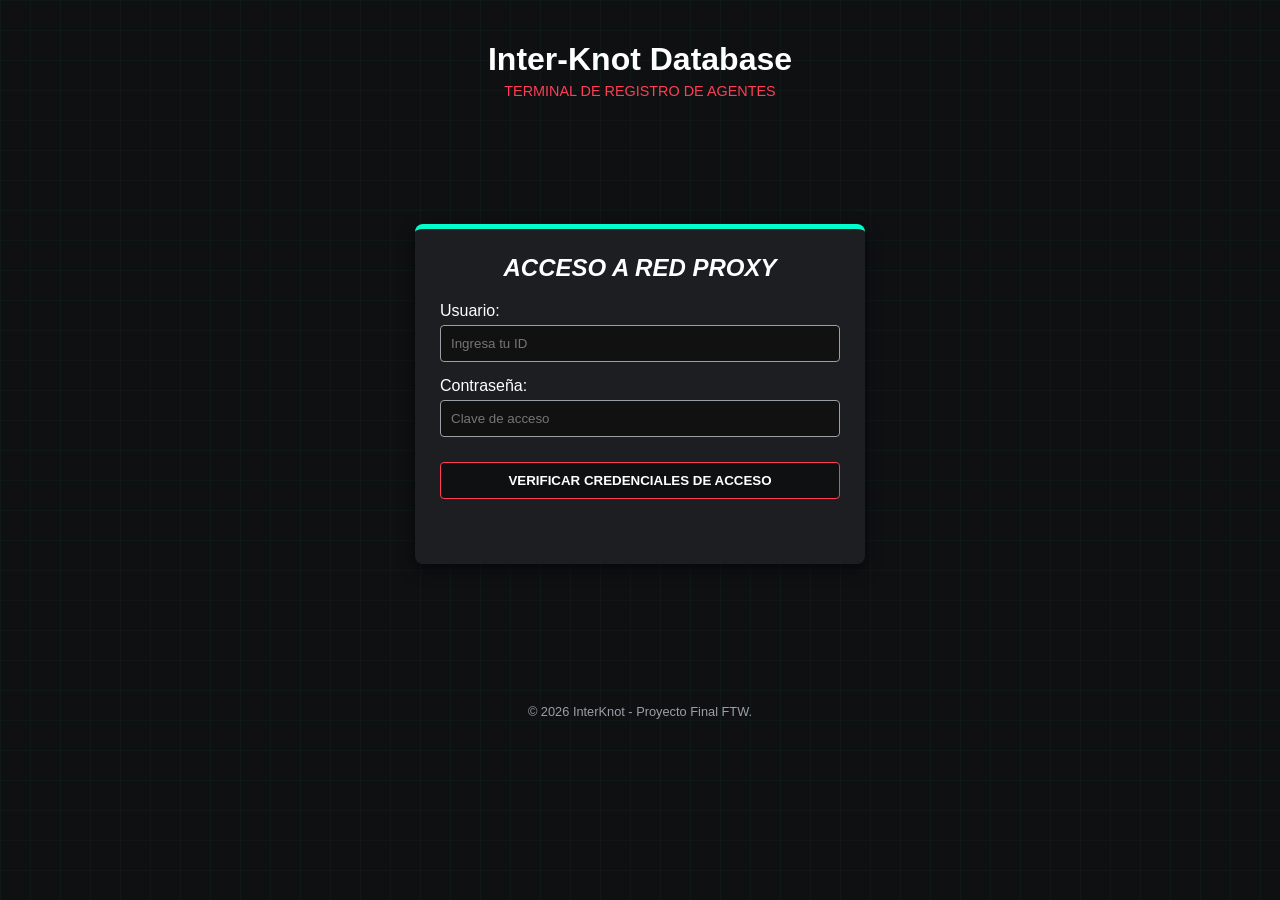
<file: index.html>
<!DOCTYPE html>
<html lang="es">
<head>
    <meta charset="UTF-8">
    <title>Proxy Network - Lista de Agentes</title>
    <link rel="stylesheet" href="estilos.css">
</head>
<body>
    <header>
    <a href="index.html" style="text-decoration:none; color:inherit;">
        <h1>Inter-Knot Database</h1>
    </a>
    <div class="subtitle">Terminal de Registro de agentes</div>
</header>

<main style="display: flex; justify-content: center; align-items: center; min-height: 60vh;">
    <section class="card-zzz" style="border-top-color: var(--accent-neon); width: 100%; max-width: 400px; text-align: center;">
        <h2 style="margin-bottom: 20px;">Acceso a Red Proxy</h2>
        <div id="login-form" style="display: flex; flex-direction: column; gap: 15px; align-items: center;">
            <div style="width: 100%; text-align: left;">
                <label for="user" style="display: block; margin-bottom: 5px;">Usuario:</label>
                <input type="text" id="user" placeholder="Ingresa tu ID" style="width: 100%; box-sizing: border-box; padding: 10px;">
            </div>
            <div style="width: 100%; text-align: left;">
                <label for="pass" style="display: block; margin-bottom: 5px;">Contraseña:</label>
                <input type="password" id="pass" placeholder="Clave de acceso" style="width: 100%; box-sizing: border-box; padding: 10px;">
            </div>
            <button id="btn-login" style="width: 100%; padding: 10px; margin-top: 10px;">Verificar Credenciales de acceso</button>
            <span id="login-msg" aria-live="polite" style="font-weight:bold; margin-top: 5px; display: block; min-height: 20px;"></span>
        </div>
    </section>
</main>

<footer style="text-align: center; margin-top: 40px; color: var(--text-muted); font-size: 0.8rem;">
    <p>&copy; 2026 InterKnot - Proyecto Final FTW.</p>
</footer>

<script src="app.js"></script>
</body>
</html>
</file>
<file: estilos.css>
:root {
    --bg-dark: #0f1012;
    --bg-card: #1c1e22;
    --accent-red: #ff3e55;
    --accent-neon: #00ffcc;
    --rank-s: #ffb700;
    --rank-a: #b042ff;
    --text-main: #ffffff;
    --text-muted: #9aa0a6;
}

body {
    background-color: var(--bg-dark);
    background-image: linear-gradient(rgba(0, 255, 204, 0.03) 1px, transparent 1px), linear-gradient(90deg, rgba(0, 255, 204, 0.03) 1px, transparent 1px);
    background-size: 30px 30px;
    color: var(--text-main);
    font-family: 'Arial Black', 'Impact', sans-serif;
    margin: 0;
    padding: 20px;
}

h1 {
    text-align: center;
    color: var(--text-main);
    margin-bottom: 5px;
}

.subtitle {
    text-align: center;
    color: var(--accent-red);
    margin-bottom: 25px;
    font-size: 0.9rem;
    text-transform: uppercase;
}

nav {
    display: flex;
    flex-wrap: wrap;
    justify-content: center;
    background-color: #000;
    padding: 5px;
    border-bottom: 3px solid var(--accent-red);
    margin-bottom: 30px;
    gap: 5px;
}

nav a {
    color: var(--text-muted);
    text-decoration: none;
    padding: 10px 15px;
    text-transform: uppercase;
    font-size: 0.85rem;
    font-weight: bold;
    transition: all 0.2s ease;
}

nav a:hover, nav a.active {
    color: var(--text-main);
    background-color: var(--accent-red);
    clip-path: polygon(0 0, 100% 0, 90% 100%, 0% 100%);
    transform: translateY(-2px);
}

.dashboard-grid {
    display: grid;
    grid-template-columns: 1fr 1fr;
    gap: 20px;
}

@media (max-width: 768px) {
    .dashboard-grid { grid-template-columns: 1fr; }
}

.card-zzz {
    background-color: var(--bg-card);
    border-radius: 8px;
    padding: 25px;
    position: relative;
    border-top: 5px solid var(--text-muted);
    box-shadow: 0 5px 15px rgba(0,0,0,0.6);
    transition: transform 0.3s cubic-bezier(0.175, 0.885, 0.32, 1.275), box-shadow 0.3s ease;
    animation: slideInUp 0.6s ease-out backwards;
}

.card-zzz:hover {
    transform: translateY(-5px) scale(1.01);
    box-shadow: 0 10px 25px rgba(0,0,0,0.8);
}

.border-s { border-top-color: var(--rank-s); }
.border-a { border-top-color: var(--rank-a); }

h2, h3, h4 {
    text-transform: uppercase;
    font-style: italic;
    margin-top: 0;
}

.badge-rarity {
    background-color: var(--rank-s);
    color: #000;
    padding: 2px 6px;
    font-size: 0.8rem;
    font-weight: bold;
    border-radius: 4px;
}

input {
    padding: 10px;
    background-color: #111;
    border: 1px solid var(--text-muted);
    color: var(--text-main);
    border-radius: 4px;
    font-family: inherit;
}

input:focus {
    outline: none;
    border-color: var(--accent-neon);
}

button, .btn-accion {
    padding: 10px 15px;
    background-color: var(--bg-dark);
    color: var(--text-main);
    border: 1px solid var(--accent-red);
    border-radius: 4px;
    cursor: pointer;
    text-transform: uppercase;
    font-weight: bold;
    text-decoration: none;
    transition: all 0.3s cubic-bezier(0.25, 0.8, 0.25, 1);
    display: inline-block;
}

button:hover, .btn-accion:hover {
    background-color: var(--accent-red);
    color: #fff;
    transform: scale(1.05) skewX(-2deg);
}

.tabla-datos {
    width: 100%;
    border-collapse: collapse;
    margin-top: 15px;
    background-color: var(--bg-card);
    border-radius: 8px;
    overflow: hidden;
    box-shadow: 0 5px 15px rgba(0,0,0,0.6);
}

.tabla-datos th {
    background-color: #000;
    color: var(--accent-red);
    padding: 15px;
    text-align: left;
    text-transform: uppercase;
    font-style: italic;
    border-bottom: 3px solid var(--accent-red);
}

.tabla-datos td {
    padding: 15px;
    border-bottom: 1px solid #333;
    vertical-align: middle;
    transition: background-color 0.2s ease;
}

.tabla-datos tr:hover td {
    background-color: #2a2d33;
}


.film-frame {
    width: 80px;
    height: 95px;
    background-color: #1a1c23;
    position: relative;
    border: 2px solid #111;
    padding: 0 12px; 
    margin: 0 auto;
    display: flex;
    justify-content: center;
    align-items: center;
    box-sizing: border-box;
    box-shadow: 4px 4px 0px rgba(0, 0, 0, 0.9);
    transition: transform 0.2s, border-color 0.2s;
}

.film-frame:hover {
    transform: scale(1.05);
    border-color: var(--accent-red);
}

.film-frame::before, .film-frame::after {
    content: '';
    position: absolute;
    top: 0; bottom: 0;
    width: 12px;
    background-color: #0b0c0e; 
    background-image: radial-gradient(circle at center, var(--bg-dark) 2.5px, transparent 3px);
    background-size: 100% 14px; 
    z-index: 1;
}

.film-frame::before { left: 0; border-right: 2px solid #222; }
.film-frame::after { right: 0; border-left: 2px solid #222; }
.film-frame img { width: 100%; height: 100%; object-fit: cover; position: relative; z-index: 2; background-color: #000; }


.vhs-label {
    position: absolute;
    bottom: 10px;
    right: -10px;
    background-color: #fdf8e2; 
    color: #111;
    font-family: 'Courier New', Courier, monospace;
    font-size: 7px; 
    font-weight: 900;
    padding: 4px 6px;
    transform: rotate(-8deg);
    z-index: 5;
    box-shadow: 1px 1px 2px rgba(0,0,0,0.8);
    border: 1px solid #d4cfae;
    text-transform: uppercase;
    letter-spacing: 0.5px;
}
</file>
